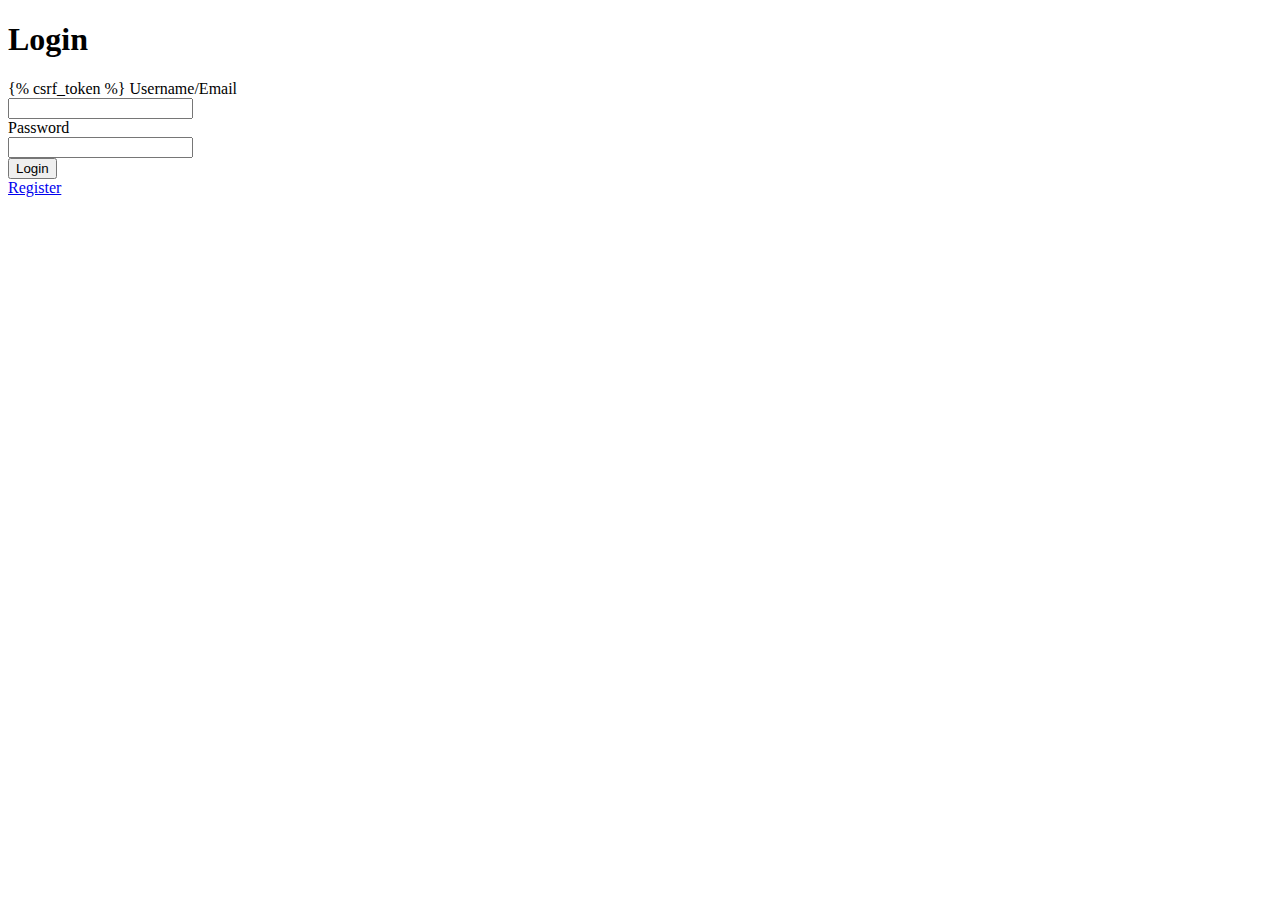
<file: login.html>
<!DOCTYPE html>
<html lang="en">
<head>
    <meta charset="UTF-8">
    <title>Login</title>
</head>
<body>
    <h1>Login</h1>
    <form action="/login/" method="POST">
        {% csrf_token %}
        <label>Username/Email</label><br>
        <input type="text" name="email"><br>
        <label>Password</label><br>
        <input type="password" name="password"><br>
        <input type="submit" value="Login">
    </form>

<a href="/register/">Register</a>
</body>
</html>
</file>
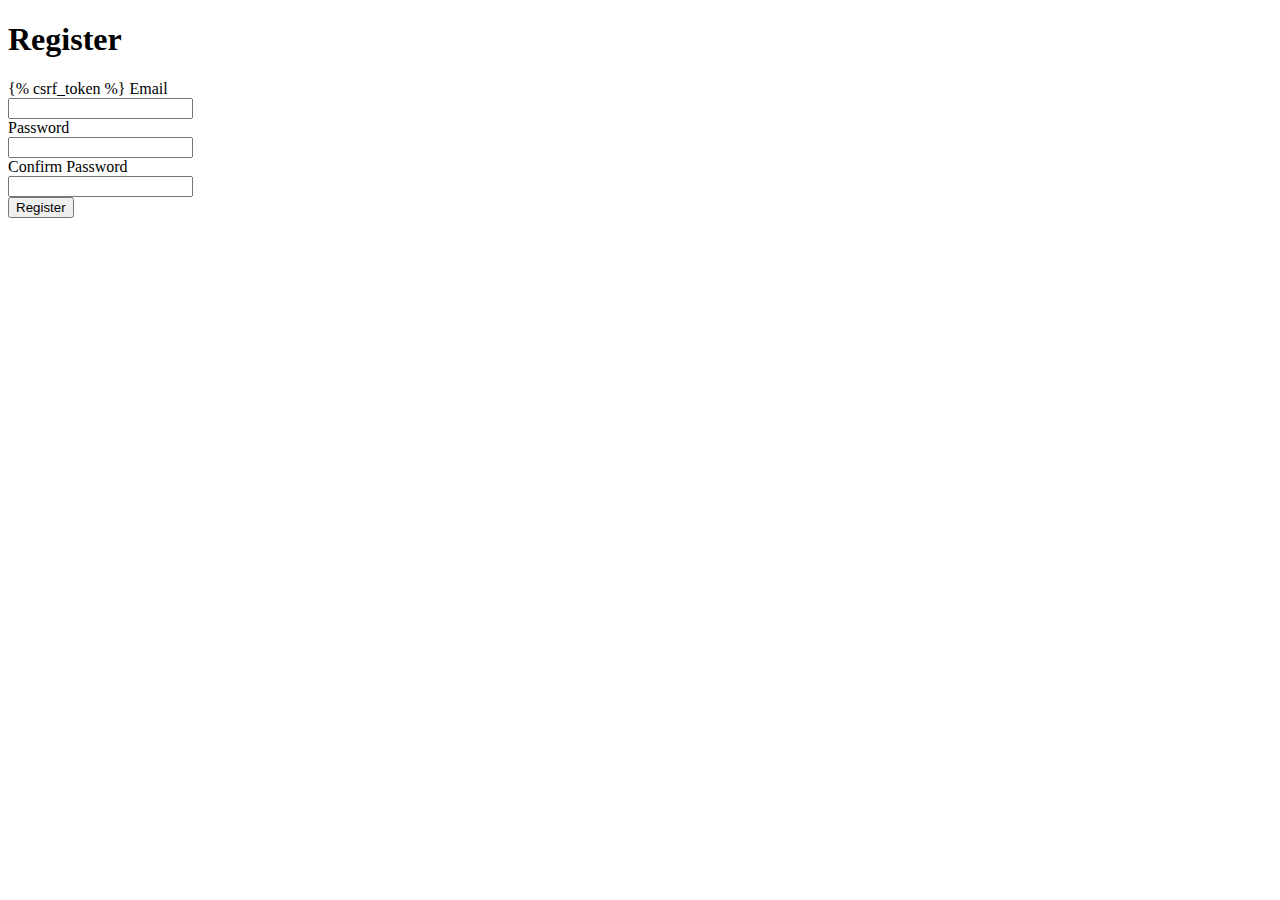
<file: register.html>
<!DOCTYPE html>
<html lang="en">
<head>
    <meta charset="UTF-8">
    <title>Register</title>
</head>
<body>
<h1>Register</h1>
    <form action="/register/" method="POST">
        {% csrf_token %}
        <label>Email</label><br>
        <input type="email" name="email"><br>
        <label>Password</label><br>
        <input type="password" name="password"><br>
        <label>Confirm Password</label><br>
        <input type="password" name="retype_password"><br>
        <input type="submit" value="Register">
    </form>
</body>
</html>
</file>
